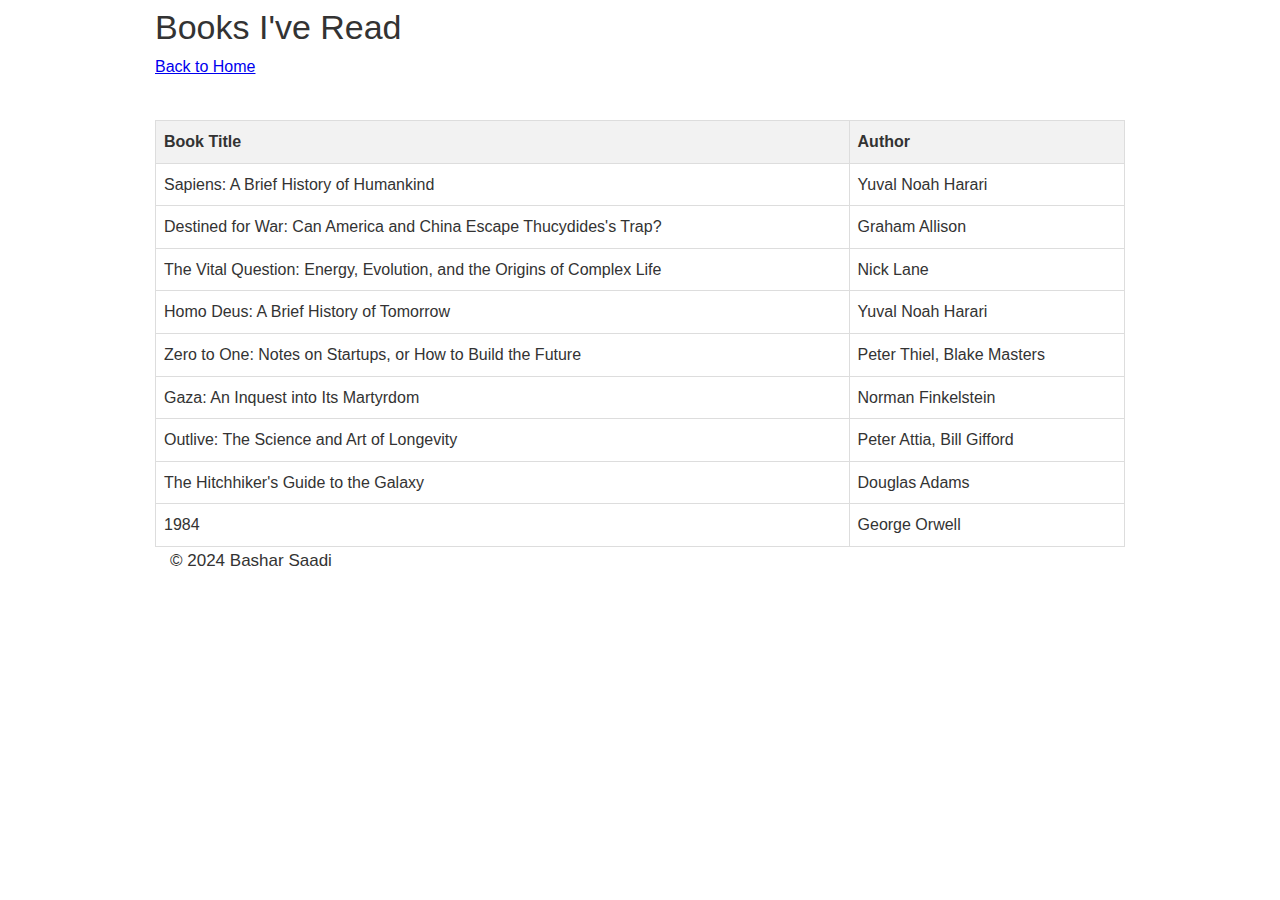
<file: books.html>
<!DOCTYPE html>
<html lang="en">
<head>
    <meta charset="utf-8" />
    <meta name="viewport" content="width=device-width, initial-scale=1, shrink-to-fit=no" />
    <title>Books I've Read - Bashar Saadi</title>
    <link rel="stylesheet" type="text/css" href="styles.css" />
    <style>
        .book-table {
            width: 100%;
            border-collapse: collapse;
            margin-top: 20px; /* Add space above the table */
        }
        .book-table th, .book-table td {
            border: 1px solid #ddd;
            padding: 8px;
            text-align: left;
        }
        .book-table th {
            background-color: #f2f2f2;
        }
        .back-link {
            display: inline-block;
            margin-bottom: 20px; /* Add space below the link */
        }
    </style>
</head>
<body>
    <div class="container">
        <h1>Books I've Read</h1>
        <a href="index.html" class="back-link">Back to Home</a>
        
        <table class="book-table">
            <thead>
                <tr>
                    <th>Book Title</th>
                    <th>Author</th>
                </tr>
            </thead>
            <tbody>
                <tr>
                    <td>Sapiens: A Brief History of Humankind</td>
                    <td>Yuval Noah Harari</td>
                </tr>
                <tr>
                    <td>Destined for War: Can America and China Escape Thucydides's Trap?</td>
                    <td>Graham Allison</td>
                </tr>
                <tr>
                    <td>The Vital Question: Energy, Evolution, and the Origins of Complex Life</td>
                    <td>Nick Lane</td>
                </tr>
                <tr>
                    <td>Homo Deus: A Brief History of Tomorrow</td>
                    <td>Yuval Noah Harari</td>
                </tr>
                <tr>
                    <td>Zero to One: Notes on Startups, or How to Build the Future</td>
                    <td>Peter Thiel, Blake Masters</td>
                </tr>
                <tr>
                    <td>Gaza: An Inquest into Its Martyrdom</td>
                    <td>Norman Finkelstein</td>
                </tr>
                <tr>
                    <td>Outlive: The Science and Art of Longevity</td>
                    <td>Peter Attia, Bill Gifford</td>
                </tr>
                <tr>
                    <td>The Hitchhiker's Guide to the Galaxy</td>
                    <td>Douglas Adams</td>
                </tr>
                <tr>
                    <td>1984</td>
                    <td>George Orwell</td>
                </tr>
            </tbody>
        </table>
    </div>

    <footer>
        <div class="container">
            <div class="desc">© 2024 Bashar Saadi</div>
        </div>
    </footer>
</body>
</html>
</file>
<file: styles.css>
body {
  margin: 0;
  padding: 0;
  background-color: white;
  font-family: 'Roboto', sans-serif;
  font-size: 16px;
  line-height: 1.6;
  color: #333;
}

/* Layout */
.container {
  margin-left: auto;
  margin-right: auto;
  padding-left: 15px;
  padding-right: 15px;
  max-width: 1200px;
}
@media (min-width: 992px) {
  .container {
      width: 970px;
   }
}
.row {
  display: grid;
  grid-template-columns: repeat(12, 1fr);
}

/* Props */
#dhead {
  margin-top: 20px;
  display: flex;
  align-items: center;
}
#dpic {
  margin-right: 20px;
}
#dpic img {
  width: 100px;
  height: 100px;
  border-radius: 50%;
}
#ddesc {
  padding-top: 0;
  padding-left: 0;
}
@media (max-width: 991px) {
  #dhead {
    flex-direction: column;
    align-items: center;
  }
  #dpic {
    margin-right: 0;
    margin-bottom: 20px;
  }
  #ddesc {
    text-align: center;
  }
}
h1 {
  font-size: 34px;
  font-weight: normal;
  padding: 0;
  margin: 0;
}
h2 {
  font-weight: normal;
  color: #999;
  font-size: 18px;
  padding: 0;
  margin: 5px 0 10px 0;
}
@media (min-width: 992px) {
  h2 {
      max-width: 300px;
  }
}
#dpic img {
  width: 240px;
  height: 240px;
  border-radius: 120px;
}
.iico {
  width: 40px;
  height: 40px;
}
hr {
  height: 1px;
  background-image: -webkit-linear-gradient(left, rgba(0,0,0,0), rgba(0,0,0,0.75), rgba(0,0,0,0));
  background-image:    -moz-linear-gradient(left, rgba(0,0,0,0), rgba(0,0,0,0.75), rgba(0,0,0,0));
  background-image:     -ms-linear-gradient(left, rgba(0,0,0,0), rgba(0,0,0,0.75), rgba(0,0,0,0));
  background-image:      -o-linear-gradient(left, rgba(0,0,0,0), rgba(0,0,0,0.75), rgba(0,0,0,0));
  padding: 0;
  margin: 20px 0px 20px 0px;
  border: 0;
}
.ico {
  grid-column: span 1;
  vertical-align: top;
  border-left: 2px solid #cfcfcf;
  position: relative;
  padding-left: 10px;  /* Added padding to move content slightly right */
}
.ico img {
  border-radius: 5px;
  width: 100%;
  max-width: 80px;
  margin-left: 10px;
}
.desc {
  grid-column: span 10;
  vertical-align: top;
  font-size: 17px;
  padding-left: 15px;  /* Reduced padding to compensate for ico padding */
  padding-bottom: 20px;
}

.entry-dot {
  position: absolute;
  top: 0px;
  left: -7px;  /* Adjusted slightly */
  width: 10px;
  height: 10px;
  border-radius: 7px;
  background-color: #cfcfcf;
  border: 2px solid white;
}

.timespan {
  grid-column: span 1;
  font-size: 14px;
  text-align: right;
  padding-right: 15px;  /* Increased padding to move text more to the left */
  color: #bbb;
  /* Remove the position: relative; as it's no longer needed */
}

.ctitle {
  font-size: 36px;
  margin-bottom: 20px;
  margin-top: 40px;
}

/* Projects */
#pet-projects .row {
  grid-column-gap: 10px;
  grid-row-gap: 10px;
}
.project {
  margin-bottom: 10px;
  padding-bottom: 10px;
  border-bottom: 1px solid #eee;
}
.pico {
  float: left;
  margin-right: 10px;
}
.pdesc {
  font-size: 16px;
  padding-top: 10px;
}

.pend {
  clear: both;
}

.pico img {
  height: 80px;
  border-radius: 5px;
  border: 1px solid #999;
}

#merchandise {
  margin-bottom: 2rem;
  overflow: hidden;
}

.merchandise-scroll {
  width: 100%;
  overflow: hidden;
}

#merchandise-list {
  display: flex;
  animation: scroll-left 30s linear infinite;
}

.product {
  flex: 0 0 auto;
  width: 200px;
  margin-right: 20px;
  padding: 1rem;
  border: 1px solid #ddd;
  box-sizing: border-box;
  text-align: center;
  background-color: #fff;
  box-shadow: 0 2px 5px rgba(0,0,0,0.1);
  transition: transform 0.3s ease;
  display: flex;
  flex-direction: column;
  justify-content: space-between;
}

.product:hover {
  transform: translateY(-5px);
}

.scrolling-product {
  opacity: 0;
  animation: fade-in-out 10s linear infinite;
}

.product img {
  max-width: 100%;
  height: auto;
  margin-bottom: 10px;
}

.product h3 {
  margin: 0 0 10px 0;
  font-size: 18px;
}

.product .price {
  font-weight: bold;
  color: #e44d26;
  margin-bottom: 10px;
}

.product .description {
  font-size: 14px;
  color: #666;
  margin-bottom: 10px;
}

.product button {
  background-color: #4CAF50;
  border: none;
  color: white;
  padding: 10px 20px;
  text-align: center;
  text-decoration: none;
  display: inline-block;
  font-size: 16px;
  margin: 4px 2px;
  cursor: pointer;
  transition: background-color 0.3s ease;
}

.product button:hover {
  background-color: #45a049;
}

@keyframes scroll-left {
  0% {
    transform: translateX(100%);
  }
  100% {
    transform: translateX(-100%);
  }
}

@keyframes fade-in-out {
  0%, 100% {
    opacity: 0;
  }
  25%, 75% {
    opacity: 1;
  }
}

.product-grid {
  display: grid;
  grid-template-columns: repeat(auto-fill, minmax(200px, 1fr));
  gap: 20px;
}

/* ... rest of your existing styles ... */

.product-box {
    border: 1px solid #ddd;
    padding: 1rem;
    text-align: center;
    background-color: #fff;
    box-shadow: 0 2px 5px rgba(0,0,0,0.1);
    transition: transform 0.3s ease;
}

.product-box:hover {
    transform: translateY(-5px);
}

.product-box a {
    text-decoration: none;
    color: inherit;
}

.product-box img {
    max-width: 100%;
    height: auto;
    margin-bottom: 10px;
}

.product-box h3 {
    margin: 0 0 10px 0;
    font-size: 18px;
}

.product-box .price {
    font-weight: bold;
    color: #e44d26;
}

#product-detail {
    display: flex;
    flex-direction: column;
    align-items: center;
    padding: 2rem;
    background-color: #fff;
    box-shadow: 0 2px 5px rgba(0,0,0,0.1);
}

#product-detail img {
    max-width: 300px;
    height: auto;
    margin-bottom: 1rem;
}

#product-detail .price {
    font-size: 1.5rem;
    font-weight: bold;
    color: #e44d26;
    margin-bottom: 1rem;
}

#product-detail .description {
    text-align: center;
    margin-bottom: 1rem;
}

#product-detail button {
    background-color: #4CAF50;
    border: none;
    color: white;
    padding: 10px 20px;
    text-align: center;
    text-decoration: none;
    display: inline-block;
    font-size: 16px;
    margin: 4px 2px;
    cursor: pointer;
    transition: background-color 0.3s ease;
}

#product-detail button:hover {
    background-color: #45a049;
}

/* ... (keep other existing styles) ... */

#dark-mode-toggle {
  position: fixed;
  top: 20px;
  right: 20px;
  z-index: 1000;
}

#dark-mode-btn {
  background: none;
  border: none;
  font-size: 24px;
  cursor: pointer;
  padding: 5px;
  border-radius: 50%;
  transition: background-color 0.3s;
  width: 40px;
  height: 40px;
  display: flex;
  align-items: center;
  justify-content: center;
}

#dark-mode-btn:hover {
  background-color: rgba(0, 0, 0, 0.1);
}

body.dark-mode {
  background-color: #1a1a1a;
  color: #f0f0f0;
}

body.dark-mode hr {
  background-image: -webkit-linear-gradient(left, rgba(255,255,255,0), rgba(255,255,255,0.75), rgba(255,255,255,0));
  background-image:    -moz-linear-gradient(left, rgba(255,255,255,0), rgba(255,255,255,0.75), rgba(255,255,255,0));
  background-image:     -ms-linear-gradient(left, rgba(255,255,255,0), rgba(255,255,255,0.75), rgba(255,255,255,0));
  background-image:      -o-linear-gradient(left, rgba(255,255,255,0), rgba(255,255,255,0.75), rgba(255,255,255,0));
}

body.dark-mode a {
  color: #4CAF50;
}

body.dark-mode .project {
  border-bottom: 1px solid #444;
}

body.dark-mode .pico img {
  border: 1px solid #666;
}

/* Add more dark mode styles as needed */

h2 a {
  text-decoration: none;
  color: #4CAF50;
  transition: color 0.3s ease;
}

h2 a:hover {
  color: #45a049;
}

body.dark-mode h2 a {
  color: #5CFF5C;
}

body.dark.mode h2 a:hover {
  color: #7FFF7F;
}

body.dark-mode .merchandise-item {
    color: #f0f0f0;
}

body.dark-mode .item-price {
    color: #5CFF5C;
}

.product-detail {
    display: flex;
    flex-direction: column;
    align-items: center;
    margin-top: 20px;
}

.item-description {
    margin: 20px 0;
    text-align: center;
}

#cart-icon {
    position: fixed;
    top: 20px;
    right: 70px;
    z-index: 1000;
}

#cart-icon a {
    text-decoration: none;
    font-size: 24px;
}

#cart-count {
    background-color: red;
    color: white;
    border-radius: 50%;
    padding: 2px 6px;
    font-size: 14px;
}
</file>
